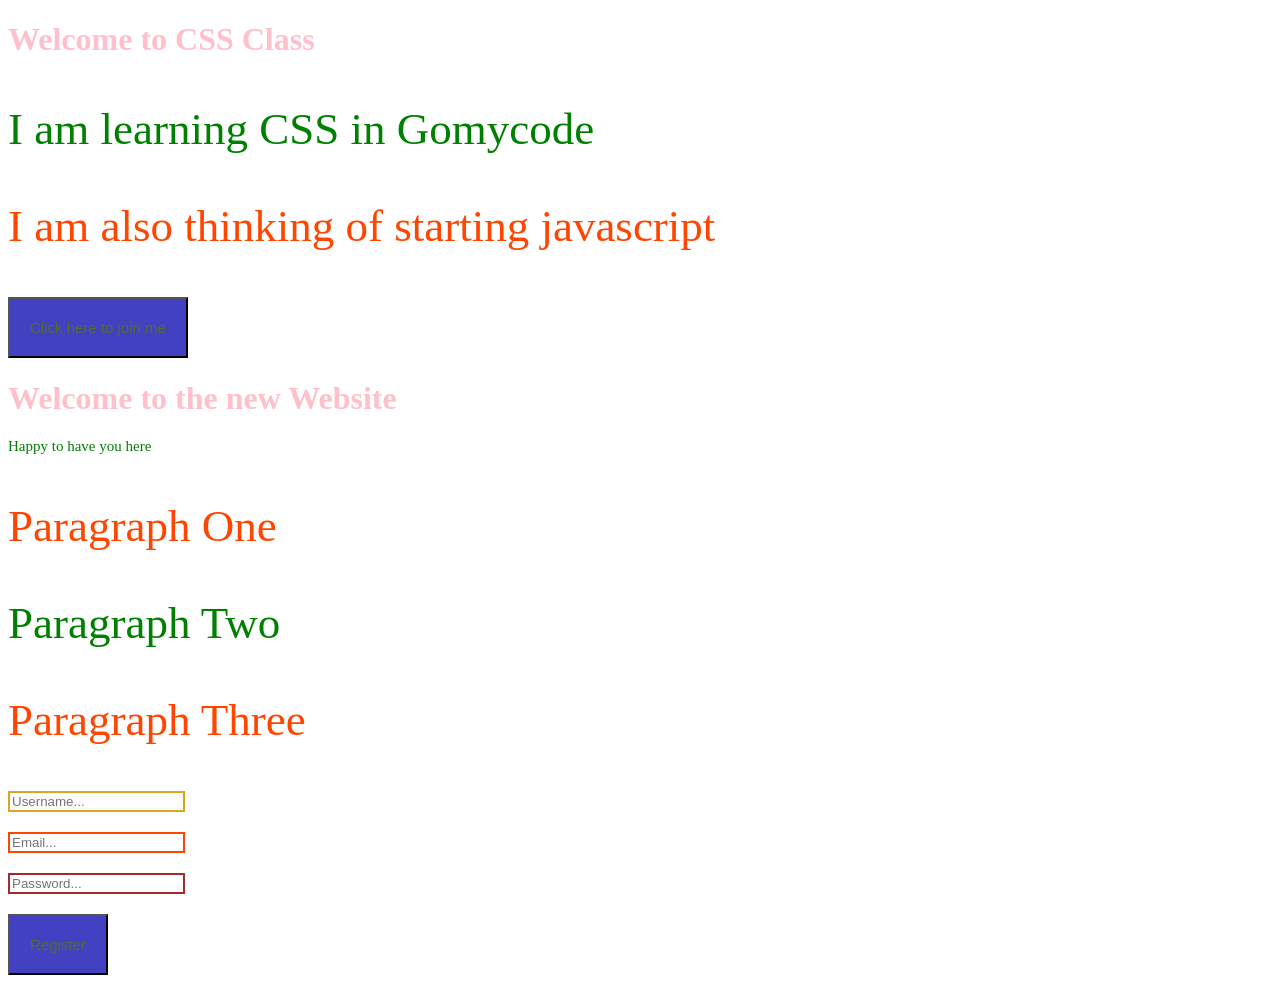
<file: CSS/index.html>
<!doctype html>
<html lang="en">
  <head>
    <meta charset="UTF-8" />
    <meta name="viewport" content="width=device-width, initial-scale=1.0" />
    <title>Learning CSS</title>
    <link rel="stylesheet" href="styles.css">
  </head>
  <body>
    <h1>Welcome to CSS Class</h1>

    <p>I am learning CSS in Gomycode</p>
    <p class="description">I am also thinking of starting javascript</p>
    <button>Click here to join me</button>

    <h1>Welcome to the new Website</h1>
    <p id="website">Happy to have you here</p>

    <!-- Combinators
    Child > 
    Descendant (Space)
    Adjacent Sibling +
    General Sibling ~ -->

    <div class="container">
        <p>Paragraph One</p>

        <section>
            <p>Paragraph Two</p>
        </section>

        <p> Paragraph Three</p>
    </div>

    <form action="">
        <input type="text" placeholder="Username..."> <br>
        <input type="email" placeholder="Email..."> <br>
        <input type="password" placeholder="Password..."> <br>
        <button type="submit">Register</button>
    </form>


  </body>
</html>
</file>
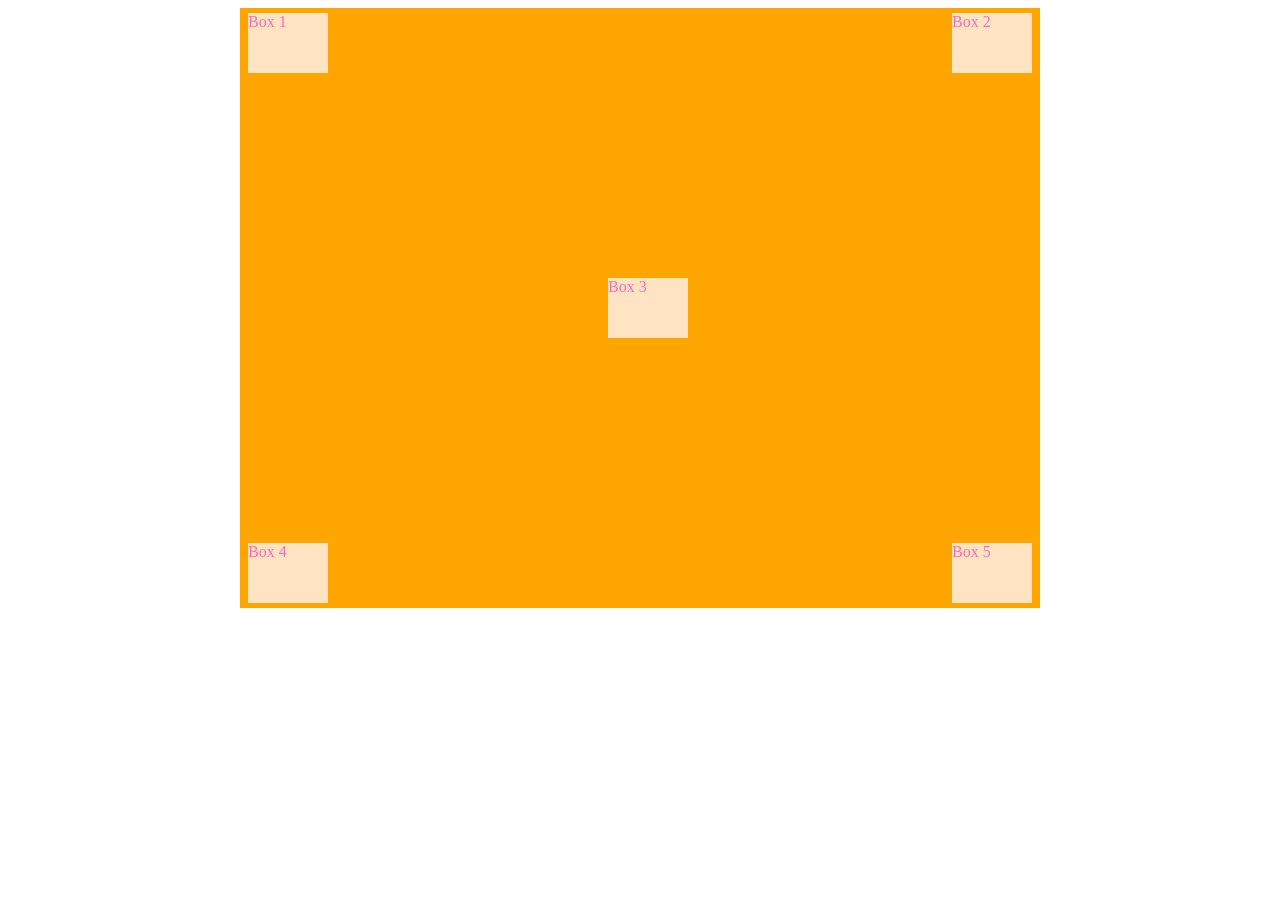
<file: CSS3/index.html>
<!DOCTYPE html>
<html lang="en">
<head>
    <meta charset="UTF-8">
    <meta name="viewport" content="width=device-width, initial-scale=1.0">
    <title>Positioning in CSS</title>
    <link rel="stylesheet" href="classwork.css">
</head>
<body>
    <div class="box">
        <div class="box1 combined_position sizes">Box 1</div>
        <div class="box2 combined_position sizes">Box 2</div>
        <div class="box3 combined_position sizes">Box 3</div>
        <div class="box4 combined_position sizes">Box 4</div>
        <div class="box5 combined_position sizes">Box 5</div>
        <!-- <div class="box relative-box">Box 2(shifted)</div>
        <div class="box">Box 3</div> -->
    </div>
</body>
</html>
</file>
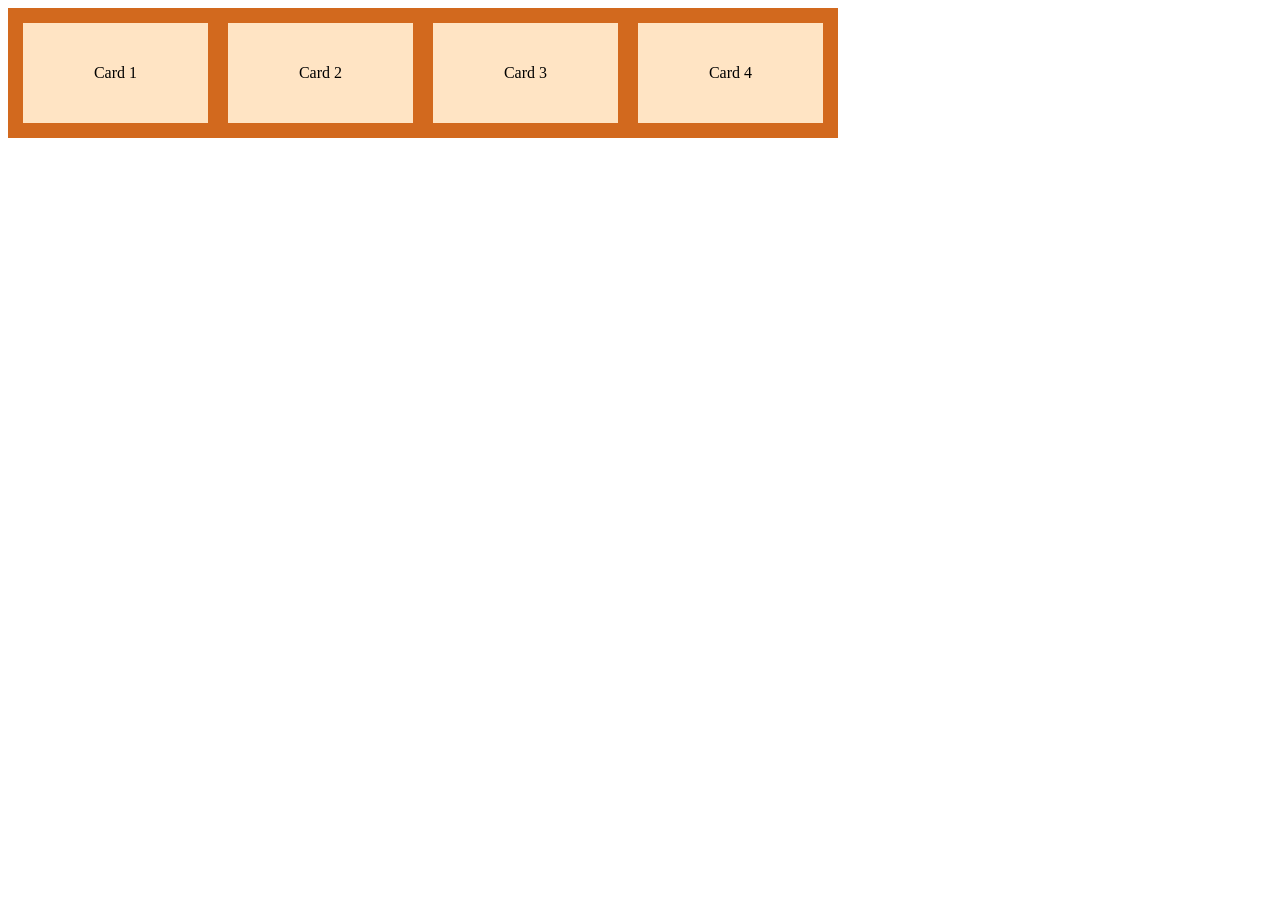
<file: FLEX/index.html>
<!DOCTYPE html>
<html lang="en">
<head>
    <meta charset="UTF-8">
    <meta name="viewport" content="width=device-width, initial-scale=1.0">
    <title>Learning FlexBox</title>
    <link rel="stylesheet" href="styles.css">
</head>
<body>
    <div class="container">
        <div class="card item-a">Card 1</div>
        <div class="card item-b">Card 2</div>
        <div class="card item-c">Card 3</div>
        <div class="card item-d">Card 4</div>
        <!-- <div class="card">Card 5</div>
        <div class="card">Card 6</div>
        <div class="card">Card 7</div>
        <div class="card">Card 8</div>
        <div class="card">Card 9</div>
        <div class="card">Card 10</div>
        <div class="card">Card 11</div> -->
    </div>
</body>
</html>
</file>
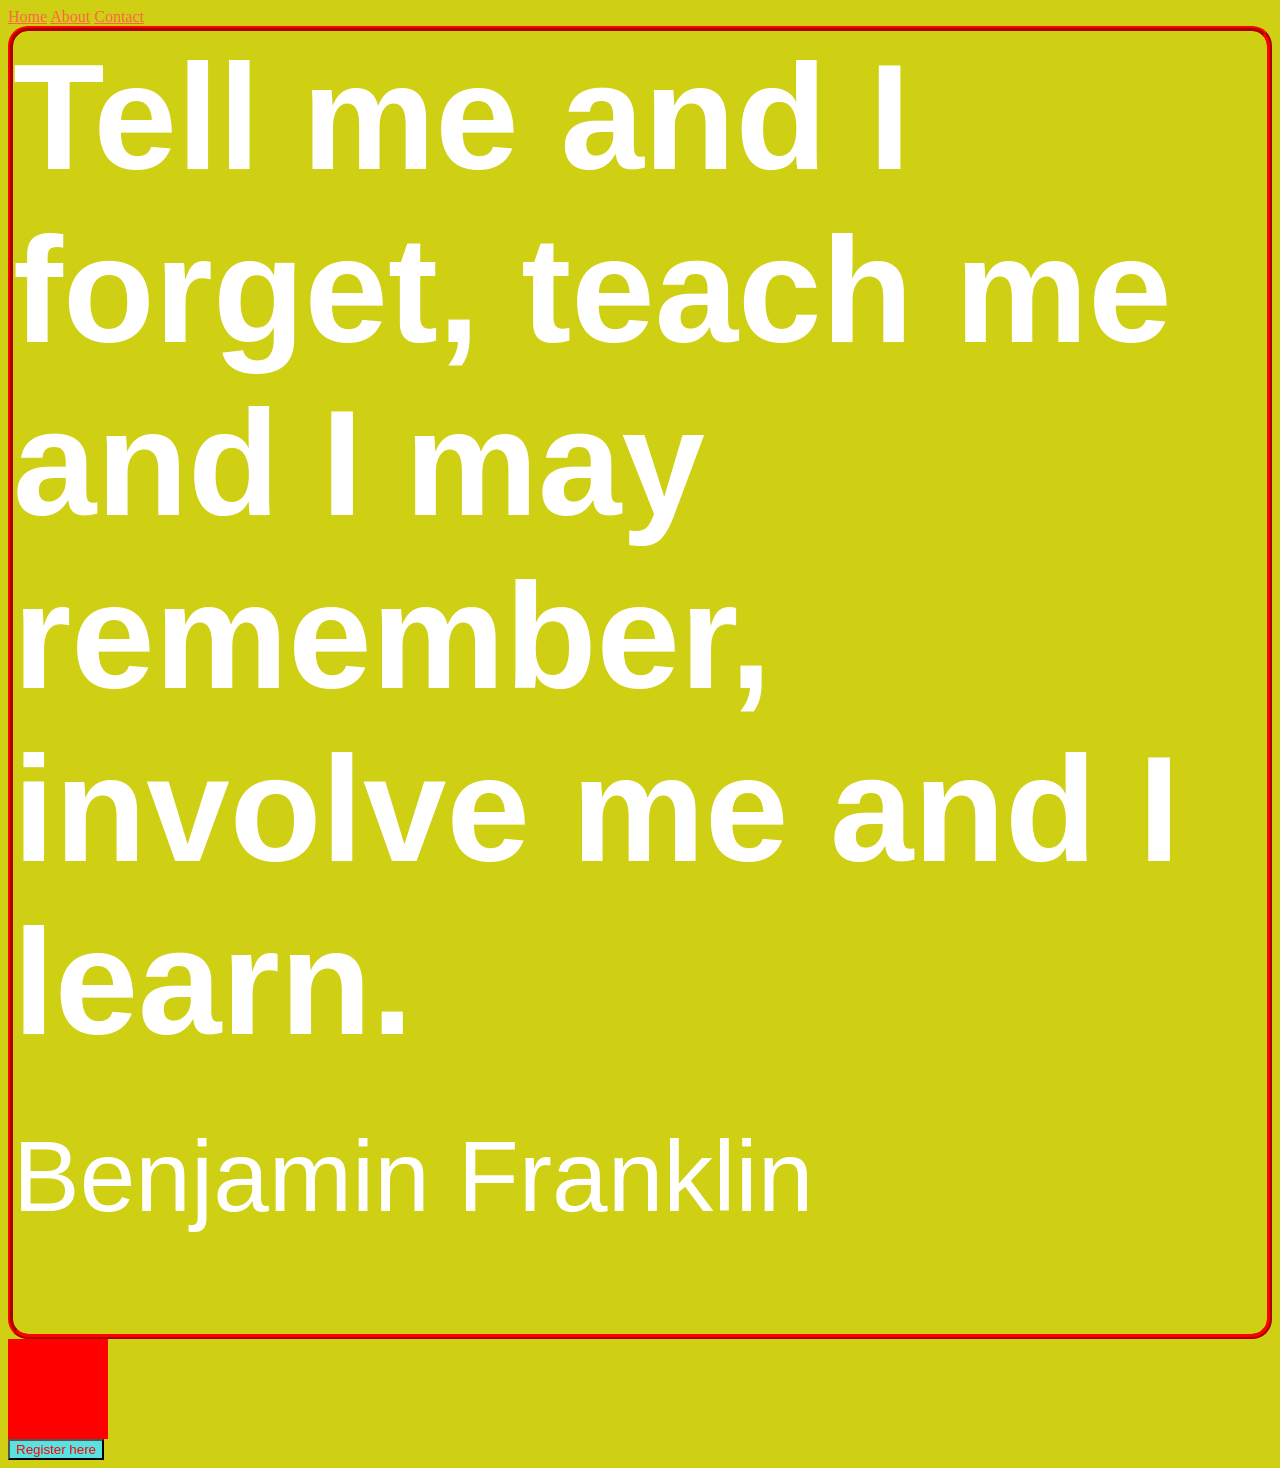
<file: CSS/practice.html>
<!doctype html>
<html lang="en">
  <head>
    <meta charset="UTF-8" />
    <meta name="viewport" content="width=device-width, initial-scale=1.0" />
    <title>Document</title>
    <link rel="stylesheet" href="practice.css" />
  </head>
  <body>
    <!-- CSS Units answer one fundamental question:
    "Relative to what should this value be measured?" -->
    <header>
      <nav>
        <a href="#home">Home</a>
        <a href="#about">About</a>
        <a href="#contact">Contact</a>
      </nav>
    </header>
    <main>
      <div class="container">
        <div>
          <p class="first-prg">
            Tell me and I forget, teach me and I may remember, involve me and I
            learn.
          </p>
          <p class="second-prg">Benjamin Franklin</p>
        </div>
      </div>

      <div class="box">
        <p>One</p>
        <p>Two</p>
        <p>Three</p>
      </div>

      <button class="btn">Register here</button>
    </main>
  </body>
</html>
</file>
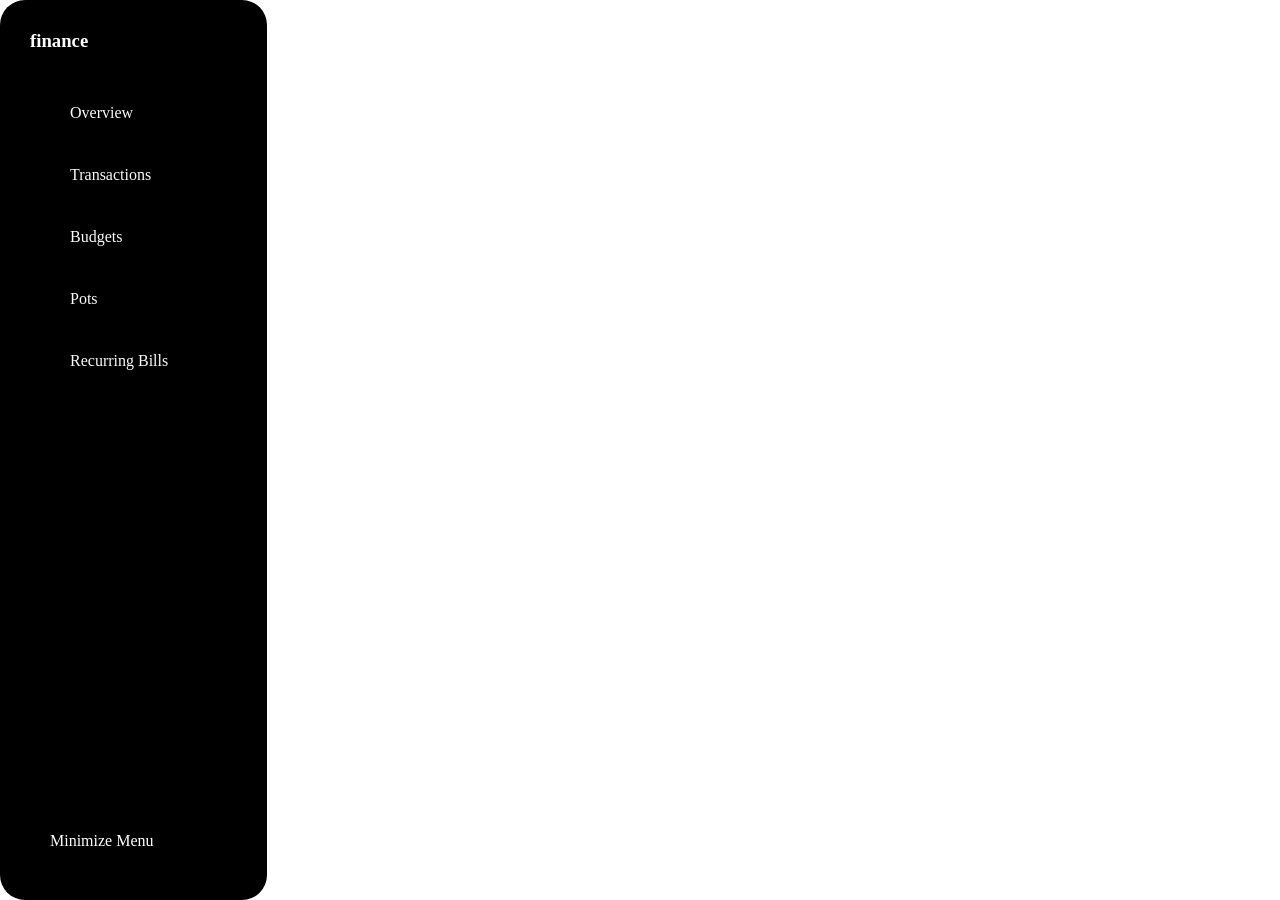
<file: CSS2/sass.html>
<!doctype html>
<html lang="en">
  <head>
    <meta charset="UTF-8" />
    <meta name="viewport" content="width=device-width, initial-scale=1.0" />
    <title>Sass Practice</title>
    <link rel="stylesheet" href="sass.css" />
  </head>
  <body>
    <div class="dashboard">
      <aside class="sidebar">
        <h3>finance</h3>
        <div class="navs">
            <nav class="main-nav">
              <a href="">Overview</a>
              <a href="">Transactions</a>
              <a href="">Budgets</a>
              <a href="">Pots</a>
              <a href="">Recurring Bills</a>
            </nav>
          <div >
            <nav class="outer-nav">Minimize Menu</nav>
          </div>
        </div>

        <!-- Logo and navigation -->
      </aside>

      <main class="main-content">
        <header class="dashboard-header">
          <!-- Overview heading -->
        </header>

        <section class="summary-cards">
          <!-- Three summary cards -->
        </section>

        <section class="dashboard-content">
          <!-- Pots, budgets, transactions, bills -->
        </section>
      </main>
    </div>
  </body>
</html>
</file>
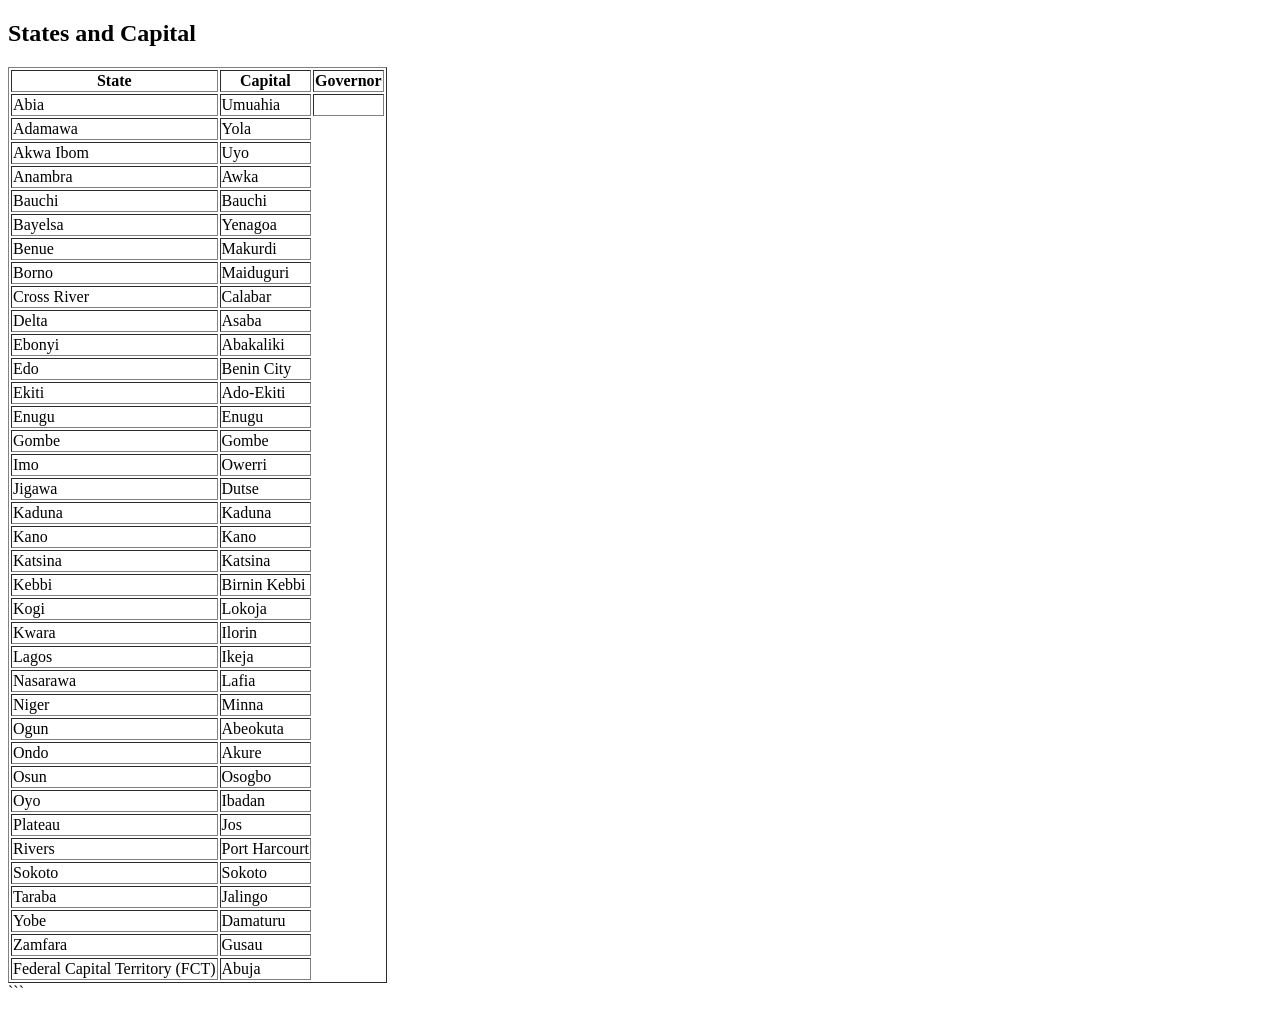
<file: HTML-PRACTICE/states_and_capital.html>
<!DOCTYPE html>
<html lang="en">
  <head>
    <meta charset="UTF-8" />
    <meta name="viewport" content="width=device-width, initial-scale=1.0" />
    <title>States and Capital</title>
  </head>
  <body>
    <h2>States and Capital</h2>
    <table border="1">
      <tr>
        <th>State</th>
        <th>Capital</th>
        <th>Governor</th>
      </tr>

      <tr>
        <td>Abia</td>
        <td>Umuahia</td>
        <td></td>
      </tr>
      <tr>
        <td>Adamawa</td>
        <td>Yola</td>
      </tr>
      <tr>
        <td>Akwa Ibom</td>
        <td>Uyo</td>
      </tr>
      <tr>
        <td>Anambra</td>
        <td>Awka</td>
      </tr>
      <tr>
        <td>Bauchi</td>
        <td>Bauchi</td>
      </tr>
      <tr>
        <td>Bayelsa</td>
        <td>Yenagoa</td>
      </tr>
      <tr>
        <td>Benue</td>
        <td>Makurdi</td>
      </tr>
      <tr>
        <td>Borno</td>
        <td>Maiduguri</td>
      </tr>
      <tr>
        <td>Cross River</td>
        <td>Calabar</td>
      </tr>
      <tr>
        <td>Delta</td>
        <td>Asaba</td>
      </tr>
      <tr>
        <td>Ebonyi</td>
        <td>Abakaliki</td>
      </tr>
      <tr>
        <td>Edo</td>
        <td>Benin City</td>
      </tr>
      <tr>
        <td>Ekiti</td>
        <td>Ado-Ekiti</td>
      </tr>
      <tr>
        <td>Enugu</td>
        <td>Enugu</td>
      </tr>
      <tr>
        <td>Gombe</td>
        <td>Gombe</td>
      </tr>
      <tr>
        <td>Imo</td>
        <td>Owerri</td>
      </tr>
      <tr>
        <td>Jigawa</td>
        <td>Dutse</td>
      </tr>
      <tr>
        <td>Kaduna</td>
        <td>Kaduna</td>
      </tr>
      <tr>
        <td>Kano</td>
        <td>Kano</td>
      </tr>
      <tr>
        <td>Katsina</td>
        <td>Katsina</td>
      </tr>
      <tr>
        <td>Kebbi</td>
        <td>Birnin Kebbi</td>
      </tr>
      <tr>
        <td>Kogi</td>
        <td>Lokoja</td>
      </tr>
      <tr>
        <td>Kwara</td>
        <td>Ilorin</td>
      </tr>
      <tr>
        <td>Lagos</td>
        <td>Ikeja</td>
      </tr>
      <tr>
        <td>Nasarawa</td>
        <td>Lafia</td>
      </tr>
      <tr>
        <td>Niger</td>
        <td>Minna</td>
      </tr>
      <tr>
        <td>Ogun</td>
        <td>Abeokuta</td>
      </tr>
      <tr>
        <td>Ondo</td>
        <td>Akure</td>
      </tr>
      <tr>
        <td>Osun</td>
        <td>Osogbo</td>
      </tr>
      <tr>
        <td>Oyo</td>
        <td>Ibadan</td>
      </tr>
      <tr>
        <td>Plateau</td>
        <td>Jos</td>
      </tr>
      <tr>
        <td>Rivers</td>
        <td>Port Harcourt</td>
      </tr>
      <tr>
        <td>Sokoto</td>
        <td>Sokoto</td>
      </tr>
      <tr>
        <td>Taraba</td>
        <td>Jalingo</td>
      </tr>
      <tr>
        <td>Yobe</td>
        <td>Damaturu</td>
      </tr>
      <tr>
        <td>Zamfara</td>
        <td>Gusau</td>
      </tr>
      <tr>
        <td>Federal Capital Territory (FCT)</td>
        <td>Abuja</td>
      </tr>
    </table>
  </body>
</html>
```
</file>
<file: CSS/styles.css>
p {
  color: green;
  font-size: 45px;
}

.description {
  color: orangered;
}

button {
  padding: 20px;
  font-size: 15px;
  background-color: rgb(65, 65, 194);
  color: darkolivegreen;
}
button:hover {
  cursor: pointer;
  background-color: rgb(78, 78, 245);
}

h1,
h2 {
  color: pink;
}

#website {
  font-size: 15px;
}

.container > p {
  color: orangered;
}

input[type="text"] {
  border: 2px solid goldenrod;
  margin-bottom: 20px;
}

input[type="password"] {
  border: 2px solid brown;
  margin-bottom: 20px;
}

input[type="email"] {
  border: 2px solid orangered;
  margin-bottom: 20px;
}
</file>
<file: CSS3/classwork.css>
.box {
  position: relative;
  width: 800px;
  height: 600px;
  background-color: orange;
  margin: auto auto;
}

/* Clean way to do it..... */

.combined_position{
  position: absolute;
}
.sizes{
    width: 80px;
    height: 60px;
    background-color: bisque;
    color: hotpink;
}


.box1 {
  top: 5px;
  left: 8px;
 
}

.box2 {
  top: 5px;
  right: 8px;
}

.box3 {
 top: 45%;
  left: 46%;
}

.box4 {
     bottom: 5px;
  left: 8px;

}

.box5{
     bottom: 5px;
  right: 8px;
   
}
</file>
<file: FLEX/styles.css>
body {
  box-sizing: border-box;
}

.container {
  display: flex;
  flex-wrap: wrap;
  background-color: chocolate;
  justify-content: center;
  padding: 15px;
  gap: 20px;
  width: 800px;
}

.card {
  display: flex;
  justify-content: center;
  align-items: center;
  width: 150px;
  height: 100px;
  background-color: bisque;
  /* text-align: center; */
}

.item-a,
.item-b,
.item-c,
.item-d {
  flex-grow: 1;
  /* flex-basis: 0; */
  /* flex-shrink: 1; */
}

/* .item-b{
    flex-grow: 1;
}  */
</file>
<file: CSS/practice.css>
a:link {
  color: tomato;
}

a:visited {
  color: green;
}

a:active {
  color: aqua;
}

body {
  /* background-color: red; */
  background-color: rgb(207, 207, 20);
}

.first-prg {
  color: white;
  font-size: 150px;
  padding-top: 0;
  margin: 0;
  font-family: "Segoe UI", Tahoma, Geneva, Verdana, sans-serif;
  font-weight: bold;
}

.second-prg {
  font-family: "Segoe UI", Tahoma, Geneva, Verdana, sans-serif;
  color: white;
  font-weight: 300;
  font-size: 100px;
  margin-top: 50px;
  /* margin-top: 0; */
}

.container {
  display: flex;
  flex-direction: column;
  justify-content: center;
  align-items: center;
  border: 5px ridge red;
  border-radius: 20px;
  /* border-width: thin; */
}

.box {
  width: 100px;
  height: 100px;
  background-color: red;
}

p {
  display: inline-block;
}

p {
  color: red;
}

.btn {
  background: #58e3e3;
  color: red;
}/*# sourceMappingURL=practice.css.map */
</file>
<file: CSS2/sass.css>
* {
  margin: 0;
  padding: 0;
  box-sizing: border-box;
}

.btn {
  background: black;
}

#btn2 {
  background: black;
}

p {
  color: red;
}

.sidebar {
  background-color: black;
  height: 100vh;
  width: 267px;
  border-radius: 25px;
  display: flex;
  flex-direction: column;
  gap: 20px;
  padding: 30px;
}

.main-nav {
  display: flex;
  flex-direction: column;
  gap: 20px;
  padding: 20px;
}

.main-nav a {
  display: block;
  padding: 12px 20px;
  border-radius: 10px;
  color: rgb(250, 250, 250);
  text-decoration: none;
  transition: all 0.25s ease;
}

.main-nav a:hover,
.outer-nav:hover {
  color: rgb(0, 0, 0);
  background-color: rgb(250, 250, 250);
  transition: 0.3s ease;
  border-radius: 10px;
  padding: 10px 20px;
}

.outer-nav {
  display: flex;
  gap: 20px;
  padding: 20px;
}

.navs {
  display: flex;
  flex: 1;
  flex-direction: column;
  justify-content: space-between;
}

nav {
  color: white;
}

h3 {
  color: white;
}/*# sourceMappingURL=sass.css.map */
</file>
